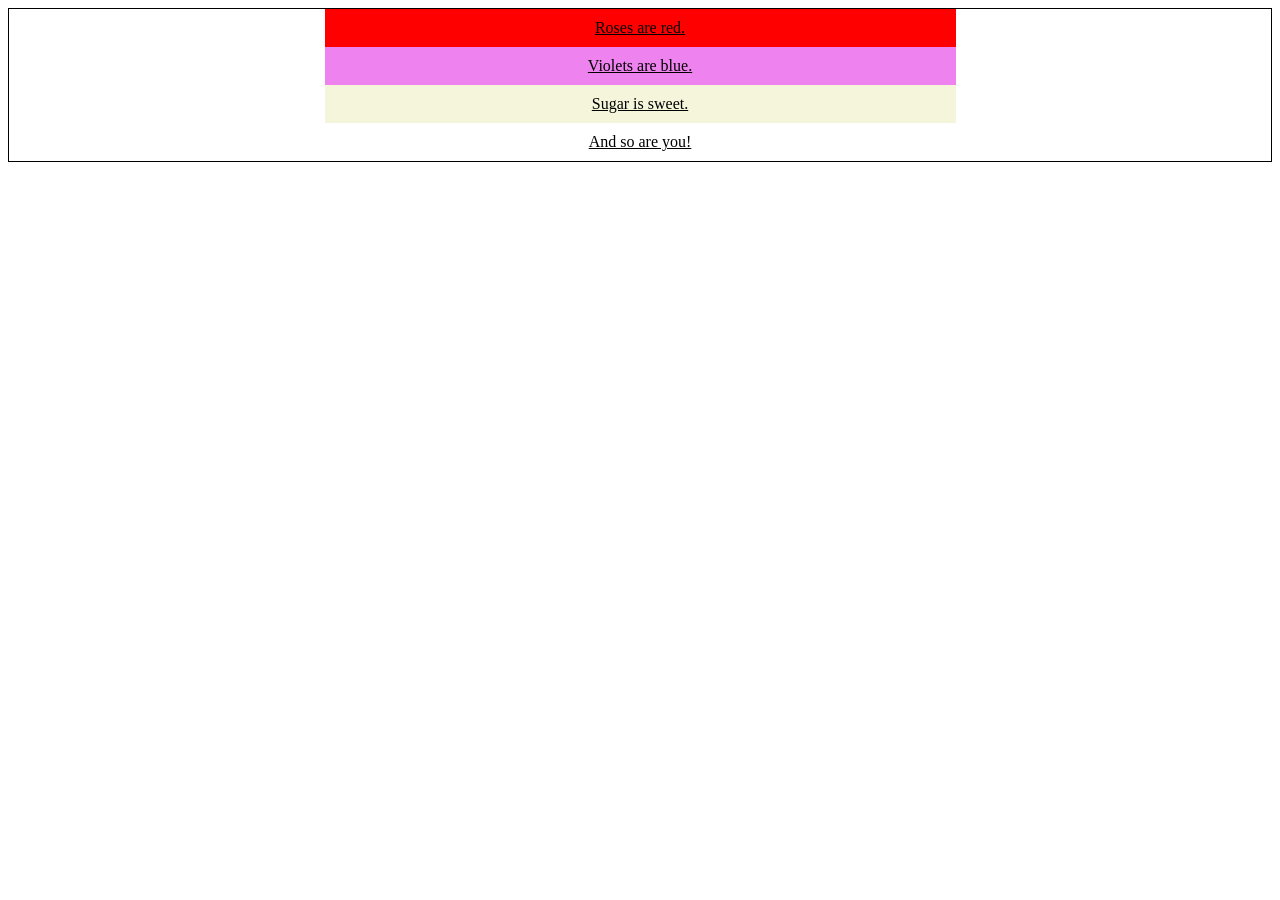
<file: css/selectors/index.html>
<!DOCTYPE html>
<html lang="en">
  <head>
    <link href="styles.css" rel="stylesheet">
    <title>Selectors</title>
  </head>
  <body>
    <div>
      <p class="line" id="roses">Roses are red.</p>
      <p class="line" id="violets">Violets are blue.</p>
      <p class="line" id="sugar">Sugar is sweet.</p>
      <p class="line">And so are you!</p>
    </div>
  </body>
</html>
</file>
<file: css/selectors/styles.css>
div {
  border: 1px solid;
  text-align: center;
}

.line {
  width: 50%;
  margin: auto;
  padding: 10px 0;
  text-decoration: underline;
}

#roses {
  background-color: red;
}

#violets {
  background-color: violet;
}

#sugar {
  background-color: beige;
}
</file>
